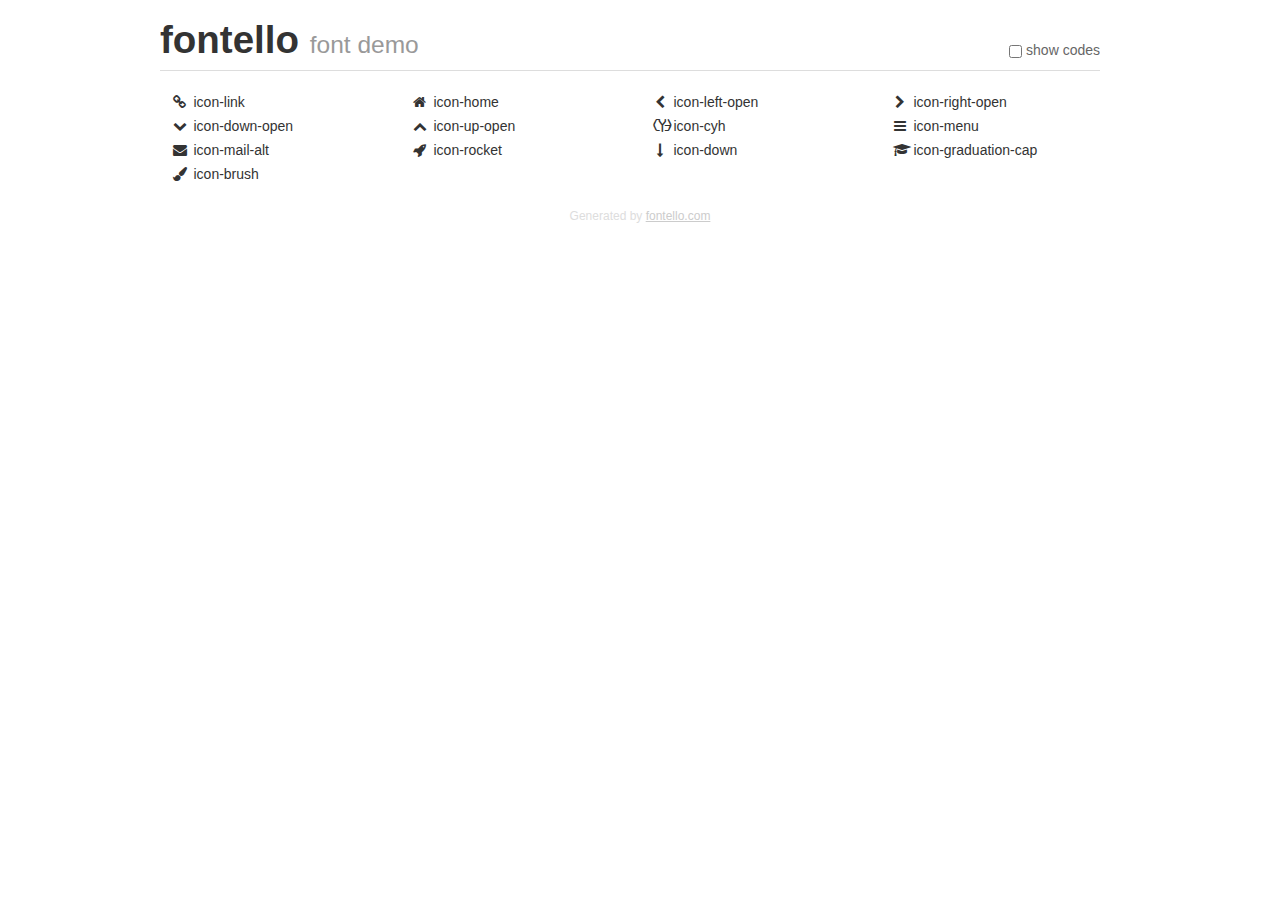
<file: webfonts/fontello-a365ad07/demo.html>
<!DOCTYPE html>
<html>
  <head><!--[if lt IE 9]><script language="javascript" type="text/javascript" src="//html5shim.googlecode.com/svn/trunk/html5.js"></script><![endif]-->
    <meta charset="UTF-8"><style>/*
 * Bootstrap v2.2.1
 *
 * Copyright 2012 Twitter, Inc
 * Licensed under the Apache License v2.0
 * http://www.apache.org/licenses/LICENSE-2.0
 *
 * Designed and built with all the love in the world @twitter by @mdo and @fat.
 */
.clearfix {
  *zoom: 1;
}
.clearfix:before,
.clearfix:after {
  display: table;
  content: "";
  line-height: 0;
}
.clearfix:after {
  clear: both;
}
html {
  font-size: 100%;
  -webkit-text-size-adjust: 100%;
  -ms-text-size-adjust: 100%;
}
a:focus {
  outline: thin dotted #333;
  outline: 5px auto -webkit-focus-ring-color;
  outline-offset: -2px;
}
a:hover,
a:active {
  outline: 0;
}
button,
input,
select,
textarea {
  margin: 0;
  font-size: 100%;
  vertical-align: middle;
}
button,
input {
  *overflow: visible;
  line-height: normal;
}
button::-moz-focus-inner,
input::-moz-focus-inner {
  padding: 0;
  border: 0;
}
body {
  margin: 0;
  font-family: "Helvetica Neue", Helvetica, Arial, sans-serif;
  font-size: 14px;
  line-height: 20px;
  color: #333;
  background-color: #fff;
}
a {
  color: #08c;
  text-decoration: none;
}
a:hover {
  color: #005580;
  text-decoration: underline;
}
.row {
  margin-left: -20px;
  *zoom: 1;
}
.row:before,
.row:after {
  display: table;
  content: "";
  line-height: 0;
}
.row:after {
  clear: both;
}
[class*="span"] {
  float: left;
  min-height: 1px;
  margin-left: 20px;
}
.container,
.navbar-static-top .container,
.navbar-fixed-top .container,
.navbar-fixed-bottom .container {
  width: 940px;
}
.span12 {
  width: 940px;
}
.span11 {
  width: 860px;
}
.span10 {
  width: 780px;
}
.span9 {
  width: 700px;
}
.span8 {
  width: 620px;
}
.span7 {
  width: 540px;
}
.span6 {
  width: 460px;
}
.span5 {
  width: 380px;
}
.span4 {
  width: 300px;
}
.span3 {
  width: 220px;
}
.span2 {
  width: 140px;
}
.span1 {
  width: 60px;
}
[class*="span"].pull-right,
.row-fluid [class*="span"].pull-right {
  float: right;
}
.container {
  margin-right: auto;
  margin-left: auto;
  *zoom: 1;
}
.container:before,
.container:after {
  display: table;
  content: "";
  line-height: 0;
}
.container:after {
  clear: both;
}
p {
  margin: 0 0 10px;
}
.lead {
  margin-bottom: 20px;
  font-size: 21px;
  font-weight: 200;
  line-height: 30px;
}
small {
  font-size: 85%;
}
h1 {
  margin: 10px 0;
  font-family: inherit;
  font-weight: bold;
  line-height: 20px;
  color: inherit;
  text-rendering: optimizelegibility;
}
h1 small {
  font-weight: normal;
  line-height: 1;
  color: #999;
}
h1 {
  line-height: 40px;
}
h1 {
  font-size: 38.5px;
}
h1 small {
  font-size: 24.5px;
}
body {
  margin-top: 90px;
}
.header {
  position: fixed;
  top: 0;
  left: 50%;
  margin-left: -480px;
  background-color: #fff;
  border-bottom: 1px solid #ddd;
  padding-top: 10px;
  z-index: 10;
}
.footer {
  color: #ddd;
  font-size: 12px;
  text-align: center;
  margin-top: 20px;
}
.footer a {
  color: #ccc;
  text-decoration: underline;
}
.the-icons {
  font-size: 14px;
  line-height: 24px;
}
.switch {
  position: absolute;
  right: 0;
  bottom: 10px;
  color: #666;
}
.switch input {
  margin-right: 0.3em;
}
.codesOn .i-name {
  display: none;
}
.codesOn .i-code {
  display: inline;
}
.i-code {
  display: none;
}
@font-face {
      font-family: 'fontello';
      src: url('./font/fontello.eot?78110102');
      src: url('./font/fontello.eot?78110102#iefix') format('embedded-opentype'),
           url('./font/fontello.woff?78110102') format('woff'),
           url('./font/fontello.ttf?78110102') format('truetype'),
           url('./font/fontello.svg?78110102#fontello') format('svg');
      font-weight: normal;
      font-style: normal;
    }
     
     
    .demo-icon
    {
      font-family: "fontello";
      font-style: normal;
      font-weight: normal;
      speak: never;
     
      display: inline-block;
      text-decoration: inherit;
      width: 1em;
      margin-right: .2em;
      text-align: center;
      /* opacity: .8; */
     
      /* For safety - reset parent styles, that can break glyph codes*/
      font-variant: normal;
      text-transform: none;
     
      /* fix buttons height, for twitter bootstrap */
      line-height: 1em;
     
      /* Animation center compensation - margins should be symmetric */
      /* remove if not needed */
      margin-left: .2em;
     
      /* You can be more comfortable with increased icons size */
      /* font-size: 120%; */
     
      /* Font smoothing. That was taken from TWBS */
      -webkit-font-smoothing: antialiased;
      -moz-osx-font-smoothing: grayscale;
     
      /* Uncomment for 3D effect */
      /* text-shadow: 1px 1px 1px rgba(127, 127, 127, 0.3); */
    }
     </style>
    <link rel="stylesheet" href="css/animation.css"><!--[if IE 7]><link rel="stylesheet" href="css/" + font.fontname + "-ie7.css"><![endif]-->
    <script>
      function toggleCodes(on) {
        var obj = document.getElementById('icons');
      
        if (on) {
          obj.className += ' codesOn';
        } else {
          obj.className = obj.className.replace(' codesOn', '');
        }
      }
      
    </script>
  </head>
  <body>
    <div class="container header">
      <h1>fontello <small>font demo</small></h1>
      <label class="switch">
        <input type="checkbox" onclick="toggleCodes(this.checked)">show codes
      </label>
    </div>
    <div class="container" id="icons">
      <div class="row">
        <div class="the-icons span3" title="Code: 0xe800"><i class="demo-icon icon-link">&#xe800;</i> <span class="i-name">icon-link</span><span class="i-code">0xe800</span></div>
        <div class="the-icons span3" title="Code: 0xe801"><i class="demo-icon icon-home">&#xe801;</i> <span class="i-name">icon-home</span><span class="i-code">0xe801</span></div>
        <div class="the-icons span3" title="Code: 0xe802"><i class="demo-icon icon-left-open">&#xe802;</i> <span class="i-name">icon-left-open</span><span class="i-code">0xe802</span></div>
        <div class="the-icons span3" title="Code: 0xe803"><i class="demo-icon icon-right-open">&#xe803;</i> <span class="i-name">icon-right-open</span><span class="i-code">0xe803</span></div>
      </div>
      <div class="row">
        <div class="the-icons span3" title="Code: 0xe804"><i class="demo-icon icon-down-open">&#xe804;</i> <span class="i-name">icon-down-open</span><span class="i-code">0xe804</span></div>
        <div class="the-icons span3" title="Code: 0xe805"><i class="demo-icon icon-up-open">&#xe805;</i> <span class="i-name">icon-up-open</span><span class="i-code">0xe805</span></div>
        <div class="the-icons span3" title="Code: 0xe806"><i class="demo-icon icon-cyh">&#xe806;</i> <span class="i-name">icon-cyh</span><span class="i-code">0xe806</span></div>
        <div class="the-icons span3" title="Code: 0xf0c9"><i class="demo-icon icon-menu">&#xf0c9;</i> <span class="i-name">icon-menu</span><span class="i-code">0xf0c9</span></div>
      </div>
      <div class="row">
        <div class="the-icons span3" title="Code: 0xf0e0"><i class="demo-icon icon-mail-alt">&#xf0e0;</i> <span class="i-name">icon-mail-alt</span><span class="i-code">0xf0e0</span></div>
        <div class="the-icons span3" title="Code: 0xf135"><i class="demo-icon icon-rocket">&#xf135;</i> <span class="i-name">icon-rocket</span><span class="i-code">0xf135</span></div>
        <div class="the-icons span3" title="Code: 0xf175"><i class="demo-icon icon-down">&#xf175;</i> <span class="i-name">icon-down</span><span class="i-code">0xf175</span></div>
        <div class="the-icons span3" title="Code: 0xf19d"><i class="demo-icon icon-graduation-cap">&#xf19d;</i> <span class="i-name">icon-graduation-cap</span><span class="i-code">0xf19d</span></div>
      </div>
      <div class="row">
        <div class="the-icons span3" title="Code: 0xf1fc"><i class="demo-icon icon-brush">&#xf1fc;</i> <span class="i-name">icon-brush</span><span class="i-code">0xf1fc</span></div>
      </div>
    </div>
    <div class="container footer">Generated by <a href="https://fontello.com">fontello.com</a></div>
  </body>
</html>
</file>
<file: webfonts/fontello-a365ad07/css/animation.css>
/*
   Animation example, for spinners
*/
.animate-spin {
  -moz-animation: spin 2s infinite linear;
  -o-animation: spin 2s infinite linear;
  -webkit-animation: spin 2s infinite linear;
  animation: spin 2s infinite linear;
  display: inline-block;
}
@-moz-keyframes spin {
  0% {
    -moz-transform: rotate(0deg);
    -o-transform: rotate(0deg);
    -webkit-transform: rotate(0deg);
    transform: rotate(0deg);
  }

  100% {
    -moz-transform: rotate(359deg);
    -o-transform: rotate(359deg);
    -webkit-transform: rotate(359deg);
    transform: rotate(359deg);
  }
}
@-webkit-keyframes spin {
  0% {
    -moz-transform: rotate(0deg);
    -o-transform: rotate(0deg);
    -webkit-transform: rotate(0deg);
    transform: rotate(0deg);
  }

  100% {
    -moz-transform: rotate(359deg);
    -o-transform: rotate(359deg);
    -webkit-transform: rotate(359deg);
    transform: rotate(359deg);
  }
}
@-o-keyframes spin {
  0% {
    -moz-transform: rotate(0deg);
    -o-transform: rotate(0deg);
    -webkit-transform: rotate(0deg);
    transform: rotate(0deg);
  }

  100% {
    -moz-transform: rotate(359deg);
    -o-transform: rotate(359deg);
    -webkit-transform: rotate(359deg);
    transform: rotate(359deg);
  }
}
@-ms-keyframes spin {
  0% {
    -moz-transform: rotate(0deg);
    -o-transform: rotate(0deg);
    -webkit-transform: rotate(0deg);
    transform: rotate(0deg);
  }

  100% {
    -moz-transform: rotate(359deg);
    -o-transform: rotate(359deg);
    -webkit-transform: rotate(359deg);
    transform: rotate(359deg);
  }
}
@keyframes spin {
  0% {
    -moz-transform: rotate(0deg);
    -o-transform: rotate(0deg);
    -webkit-transform: rotate(0deg);
    transform: rotate(0deg);
  }

  100% {
    -moz-transform: rotate(359deg);
    -o-transform: rotate(359deg);
    -webkit-transform: rotate(359deg);
    transform: rotate(359deg);
  }
}
</file>
